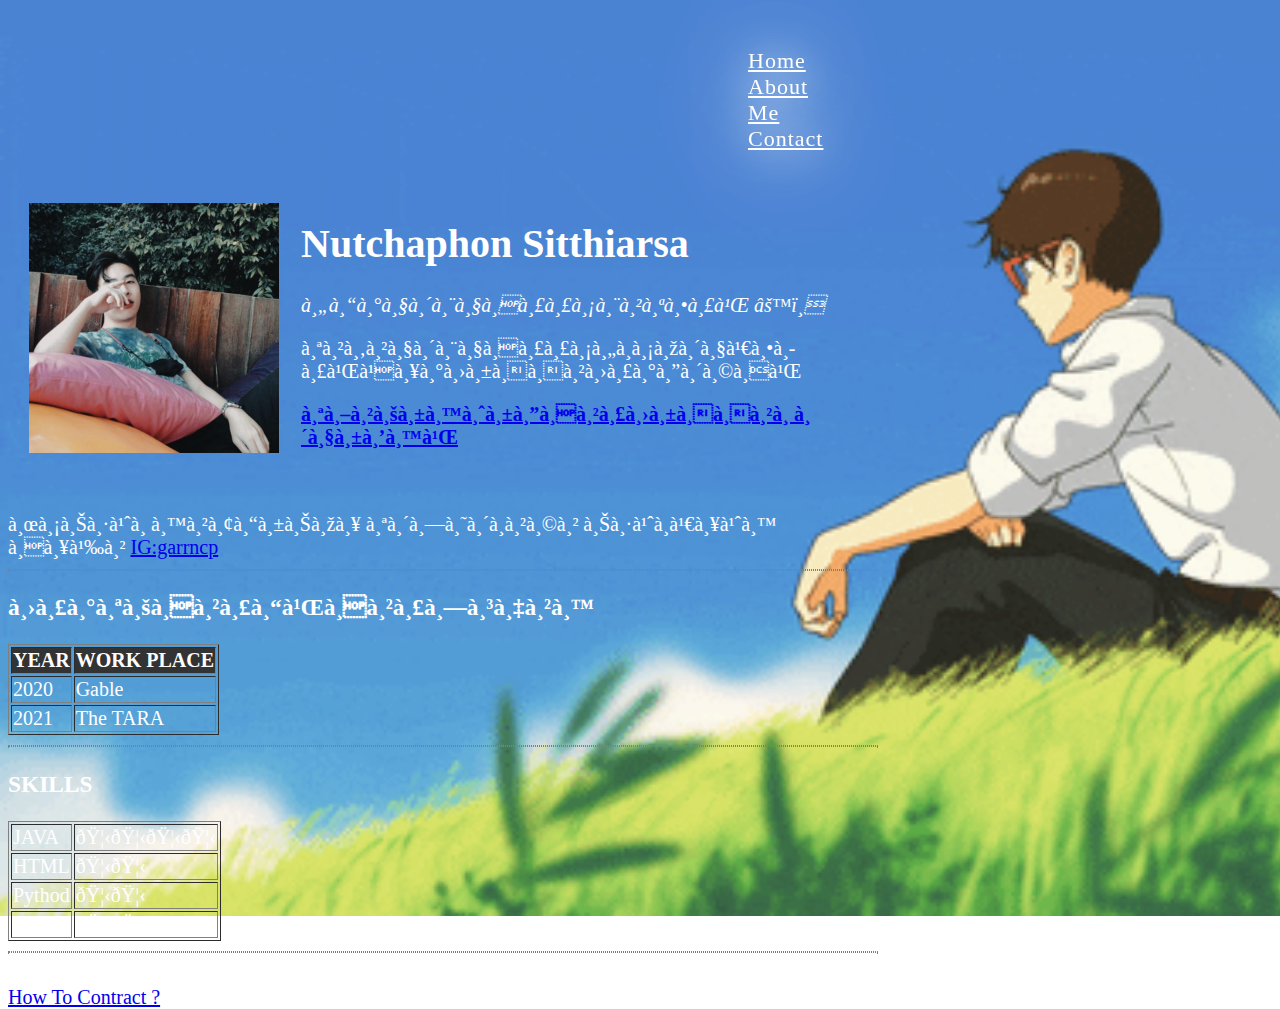
<file: aboutme.html>
<!DOCTYPE html>
<html>
            <head>
            <meta charset =“utf-8” />
            <link rel="stylesheet" type="text/css" href="styleaboutme.css">
            <title>This is Nutchaphon ❄️</title>
            <style>
              body {
                position: relative;
    width: 68%;
    height: 100vh;
    background-image: url(Chill.gif);
    background-repeat: no-repeat;
    background-size: cover;

              }

            hr {
              border-style: dotted;
            }
            </style>
            </head>
            <body >

                <div class="header">
                    <div class="navbar">
                        <div class="logo">
                            
                        </div>
                        <div class="menu">
                            <ul>
                                <li><a href="index.html">Home</a></li>
                                <li><a href="aboutme.html">About Me</a></li>
                                <li><a href="contact.html">Contact</a></li>
                            </ul>
                        </div>
<table cellspacing ="20">
  <tr>
    <td><img src="BG.jpg" alt="Nutchaphonimage" width="250" height="250"></td>
    <td><h1>Nutchaphon Sitthiarsa</h1>
  <p><em>คณะวิศวกรรมศาสตร์ ⚙️ </em></p>
  <p>สาขาวิศวกรรมคอมพิวเตอร์และปัญญาประดิษฐ์</p>
  <p><strong><a href="http://www.pim.ac.th">สถาบันจัดการปัญญาภิวัฒน์</a></strong></p></td>
  </tr>
</table>

            <br>
            ผมชื่อ นายณัชพล สิทธิอาษา ชื่อเล่น กล้า <a href="https://www.instagram.com/garrncp/">IG:garrncp</a>
<hr>
            <h3>ประสบการณ์การทำงาน</h3>

<!--            <ui>
              <li>G-able</li>
              <li>The Tara</li>
            </ui> -->
<table border="1px">

   <thead style="background-color: #333;
  color: #fff;">
     <tr>
       <th>YEAR</th>
       <th>WORK PLACE</th>
     </tr>
   </thead>
   <tr>
<td>2020</td>
<td>Gable</td>
   </tr>
   <tr>
     <td>2021</td>
     <td>The TARA</td>
   </tr>
</table>

<hr>
<h3>SKILLS</h3>
<table border="1px">
  <tr>
    <td>JAVA</td>
    <td>🦋🦋🦋🦋</td>
  </tr>
  <tr>
    <td>HTML</td>
    <td>🦋🦋</td>
  </tr>
  <tr>
  <td>Pythod</td>
  <td>🦋🦋</td>
  </tr>
  <tr>
    <td>CSS</td>
    <td>🦋🦋</td>
  </tr>

</table>



<hr >
            <br>
            <div class="contactnaja">
                <a href="contact.html">How To Contract ?</a>
            </div>
          
          
             </body>
</html>
</file>
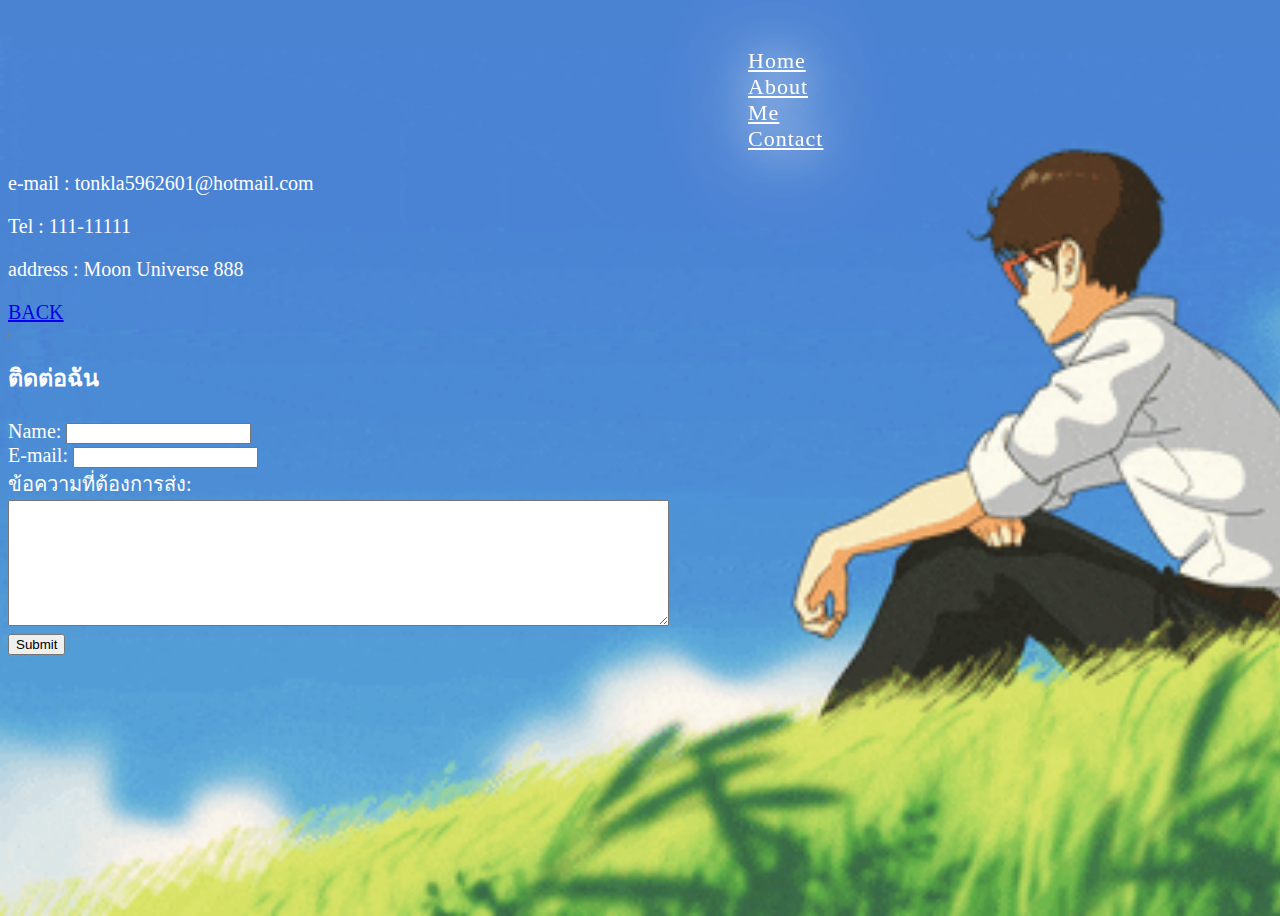
<file: contact.html>
<!DOCTYPE html>
<html>
            <head>
                <link rel="stylesheet" type="text/css" href="styleaboutme.css">
            </head>
            <style>
                body {
                  position: relative;
      width: 68%;
      height: 100vh;
      background-image: url(Chill.gif);
      background-repeat: no-repeat;
      background-size: cover;
  
                }
  
              hr {
                border-style: dotted;
              }
              </style>
            <body>
                <div class="header">
                    <div class="navbar">
                        <div class="logo">
                            
                        </div>
                        <div class="menu">
                            <ul>
                                <li><a href="index.html">Home</a></li>
                                <li><a href="aboutme.html">About Me</a></li>
                                <li><a href="contact.html">Contact</a></li>
                            </ul>
                        </div>
            <p>e-mail : tonkla5962601@hotmail.com</p>
            <p>Tel : 111-11111</p>
            <p>address : Moon Universe 888</p>

            <a href="index.html">BACK </a>
<hr>
<h3>ติดต่อฉัน</h3>
      <form class="" action="mailto:tonkla5962601@hotmail.com" method="post" >
      <label>Name:</label>
      <input type="text" name="name_surname" value=""><br>
      <label>E-mail:</label>
      <input type="email" name="email" value=""><br>
      <label>ข้อความที่ต้องการส่ง:</label><br>
      <textarea name="message" rows="8" cols="80"></textarea><br>
      <input type="submit" name="" >
    </form>



             </body>



</html>
</file>
<file: styleaboutme.css>
.header .navbar{
    width: 100%;
    height: 80px;
    
    align-items: center;
    padding-top: 20px;
}

.header .navbar .logo a{
    text-decoration: none;
    color: #fff;
    display: block;
    font-size: 30px;
    margin-left: 300px;
    padding-bottom: 40%;
    
}

.header .navbar .menu ul{
    margin-left: 700px;
}

.header .navbar .menu ul li{
    display: inline-block;
    margin-right: 40px;
    align-items: center;
    
}

.header .navbar .menu ul li a{
    filter: drop-shadow(0 0 20px #fff)drop-shadow(0 0 50px #fff);
    font-size: 25px;
    font-weight: 500;
    letter-spacing: 1px;
    padding-bottom: 40%;
}
.header .navbar .menu ul li a{
    color: #fff;
    font-size: 50px;
    font-weight: 500;
    letter-spacing: 1px;
    padding-bottom: 40%;
}
.header .navbar .menu ul li a{
    color: #fff;
    font-size: 22px;
    transition: all 0.3s;
}
.header .navbar .menu ul li a:hover{
    color: #c32865;
}
body{
    color: #fff;
    font-size: 20px;
    
}
</file>
